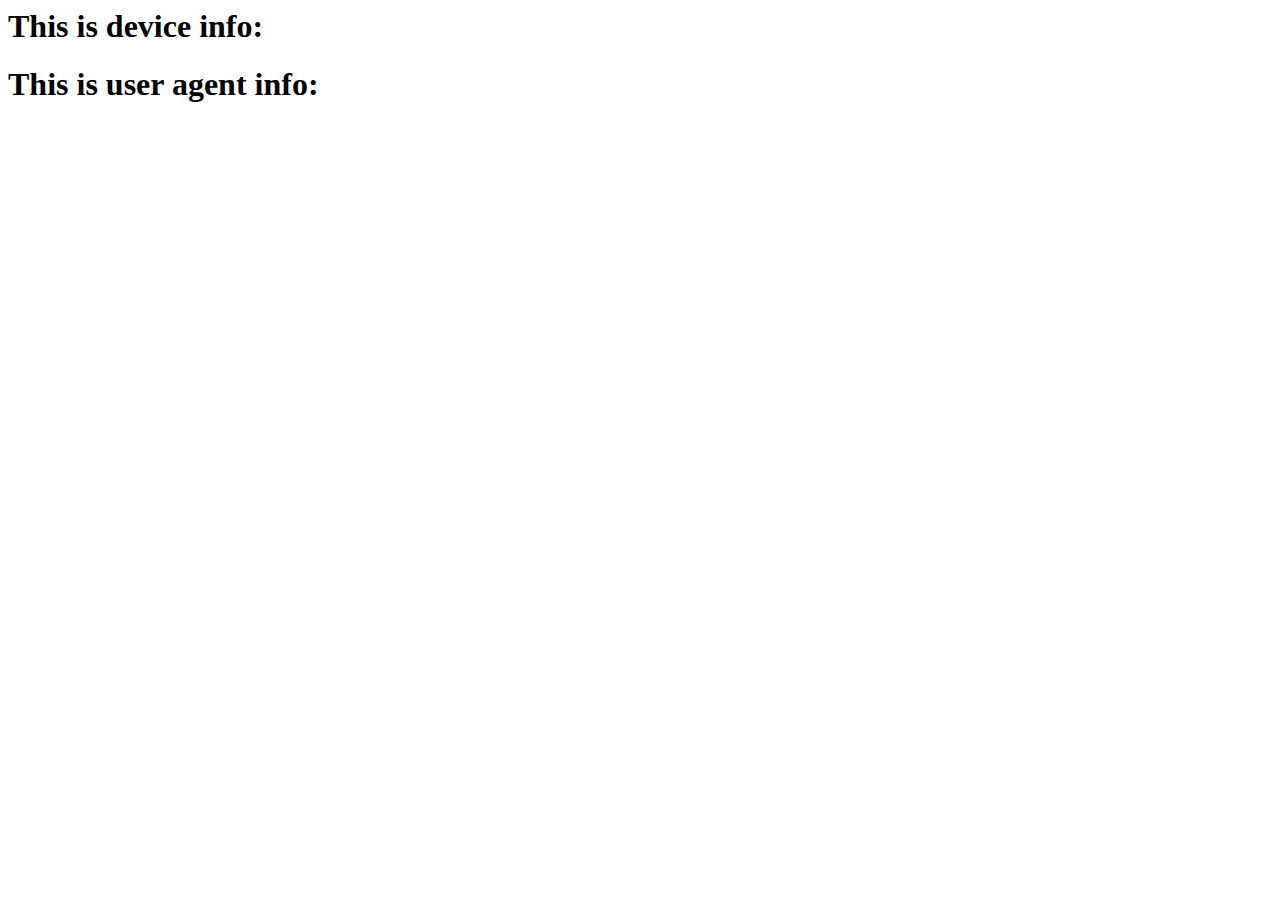
<file: test.html>
<html>
<head>
<meta charset=utf-8 />
  <!-- JQuery -->
  <script src="https://ajax.googleapis.com/ajax/libs/jquery/3.3.1/jquery.min.js"></script>
  
  
  <script src="https://wurfl.io/wurfl.js"></script>
  
</head>
<body>
  <h1> This is device info: </h1>
  <h3 id="device-info"></h3>
  
  <h1> This is user agent info: </h1>
  <h3 id="user-agent"></h3>
</body>
<script>
    console.log(WURFL);
    document.getElementById("device-info").textContent = JSON.stringify(WURFL);
    document.getElementById("user-agent").textContent = JSON.stringify(navigator.userAgent);
    
  </script>
</html>
</file>
